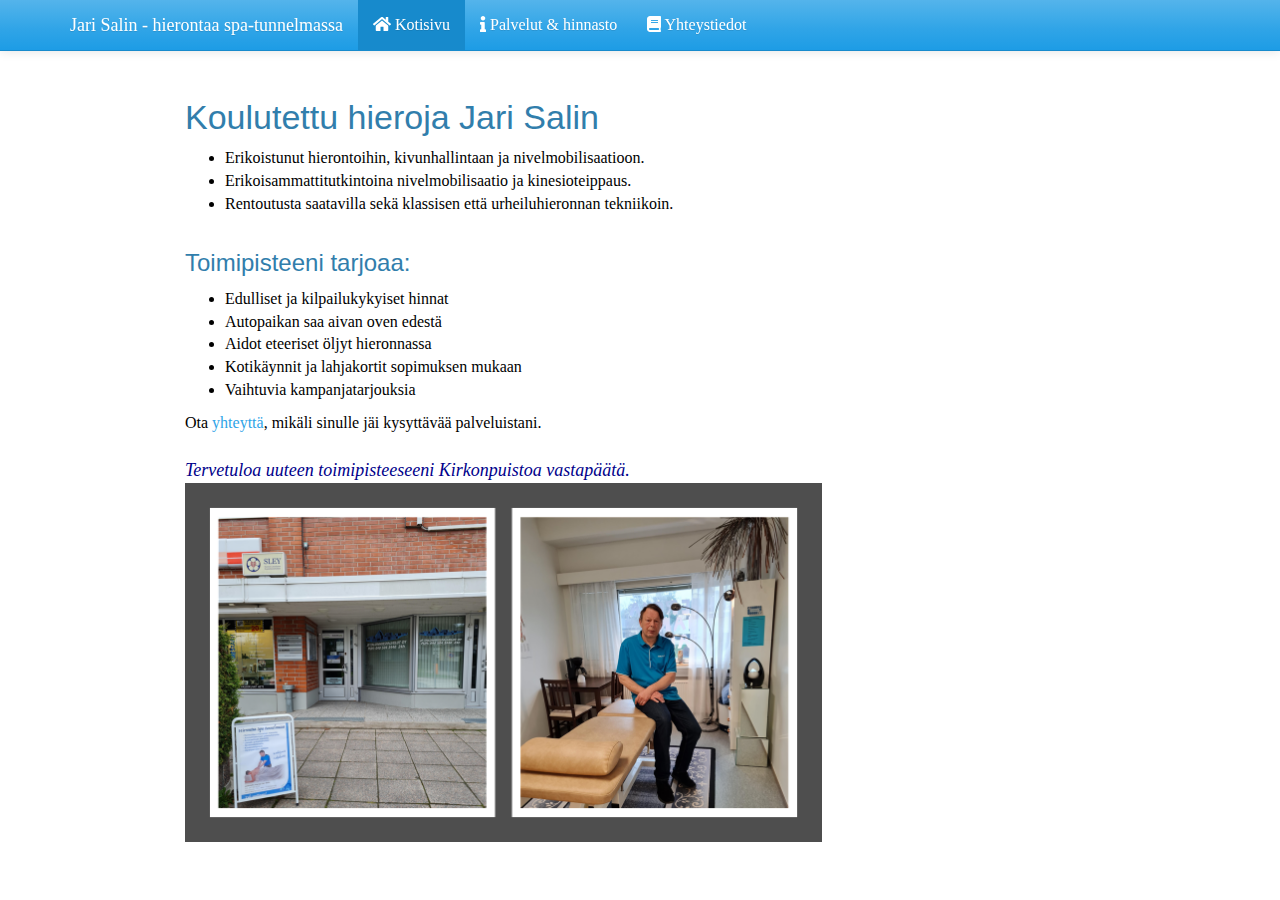
<file: index.html>
<!DOCTYPE html>

<html xmlns="http://www.w3.org/1999/xhtml">

<head>

<meta charset="utf-8" />
<meta http-equiv="Content-Type" content="text/html; charset=utf-8" />
<meta name="generator" content="pandoc" />




<title></title>

<script src="site_libs/jquery-1.11.3/jquery.min.js"></script>
<meta name="viewport" content="width=device-width, initial-scale=1" />
<link href="site_libs/bootstrap-3.3.5/css/cerulean.min.css" rel="stylesheet" />
<script src="site_libs/bootstrap-3.3.5/js/bootstrap.min.js"></script>
<script src="site_libs/bootstrap-3.3.5/shim/html5shiv.min.js"></script>
<script src="site_libs/bootstrap-3.3.5/shim/respond.min.js"></script>
<script src="site_libs/navigation-1.1/tabsets.js"></script>
<link href="site_libs/highlightjs-9.12.0/textmate.css" rel="stylesheet" />
<script src="site_libs/highlightjs-9.12.0/highlight.js"></script>
<link href="site_libs/font-awesome-5.0.13/css/fa-svg-with-js.css" rel="stylesheet" />
<script src="site_libs/font-awesome-5.0.13/js/fontawesome-all.min.js"></script>
<script src="site_libs/font-awesome-5.0.13/js/fa-v4-shims.min.js"></script>

<style type="text/css">code{white-space: pre;}</style>
<style type="text/css">
  pre:not([class]) {
    background-color: white;
  }
</style>
<script type="text/javascript">
if (window.hljs) {
  hljs.configure({languages: []});
  hljs.initHighlightingOnLoad();
  if (document.readyState && document.readyState === "complete") {
    window.setTimeout(function() { hljs.initHighlighting(); }, 0);
  }
}
</script>



<style type="text/css">
h1 {
  font-size: 34px;
}
h1.title {
  font-size: 38px;
}
h2 {
  font-size: 30px;
}
h3 {
  font-size: 24px;
}
h4 {
  font-size: 18px;
}
h5 {
  font-size: 16px;
}
h6 {
  font-size: 12px;
}
.table th:not([align]) {
  text-align: left;
}
</style>

<link rel="stylesheet" href="styles.css" type="text/css" />

</head>

<body>

<style type = "text/css">
.main-container {
  max-width: 940px;
  margin-left: auto;
  margin-right: auto;
}
code {
  color: inherit;
  background-color: rgba(0, 0, 0, 0.04);
}
img {
  max-width:100%;
  height: auto;
}
.tabbed-pane {
  padding-top: 12px;
}
.html-widget {
  margin-bottom: 20px;
}
button.code-folding-btn:focus {
  outline: none;
}
</style>


<style type="text/css">
/* padding for bootstrap navbar */
body {
  padding-top: 51px;
  padding-bottom: 40px;
}
/* offset scroll position for anchor links (for fixed navbar)  */
.section h1 {
  padding-top: 56px;
  margin-top: -56px;
}

.section h2 {
  padding-top: 56px;
  margin-top: -56px;
}
.section h3 {
  padding-top: 56px;
  margin-top: -56px;
}
.section h4 {
  padding-top: 56px;
  margin-top: -56px;
}
.section h5 {
  padding-top: 56px;
  margin-top: -56px;
}
.section h6 {
  padding-top: 56px;
  margin-top: -56px;
}
</style>

<script>
// manage active state of menu based on current page
$(document).ready(function () {
  // active menu anchor
  href = window.location.pathname
  href = href.substr(href.lastIndexOf('/') + 1)
  if (href === "")
    href = "index.html";
  var menuAnchor = $('a[href="' + href + '"]');

  // mark it active
  menuAnchor.parent().addClass('active');

  // if it's got a parent navbar menu mark it active as well
  menuAnchor.closest('li.dropdown').addClass('active');
});
</script>


<div class="container-fluid main-container">

<!-- tabsets -->
<script>
$(document).ready(function () {
  window.buildTabsets("TOC");
});
</script>

<!-- code folding -->






<div class="navbar navbar-default  navbar-fixed-top" role="navigation">
  <div class="container">
    <div class="navbar-header">
      <button type="button" class="navbar-toggle collapsed" data-toggle="collapse" data-target="#navbar">
        <span class="icon-bar"></span>
        <span class="icon-bar"></span>
        <span class="icon-bar"></span>
      </button>
      <a class="navbar-brand" href="index.html">Jari Salin - hierontaa spa-tunnelmassa</a>
    </div>
    <div id="navbar" class="navbar-collapse collapse">
      <ul class="nav navbar-nav">
        <li>
  <a href="index.html">
    <span class="fa fa-home"></span>
     
    Kotisivu
  </a>
</li>
<li>
  <a href="palvelut.html">
    <span class="fa fa-info"></span>
     
    Palvelut &amp; hinnasto
  </a>
</li>
<li>
  <a href="yhteystiedot.html">
    <span class="fa fa-book"></span>
     
    Yhteystiedot
  </a>
</li>
      </ul>
      <ul class="nav navbar-nav navbar-right">
        
      </ul>
    </div><!--/.nav-collapse -->
  </div><!--/.container -->
</div><!--/.navbar -->

<div class="fluid-row" id="header">




</div>


<p><br> <br></p>
<div id="koulutettu-hieroja-jari-salin" class="section level1">
<h1>Koulutettu hieroja Jari Salin</h1>
<p><font size="3" color="black"></p>
<ul>
<li>Erikoistunut hierontoihin, kivunhallintaan ja nivelmobilisaatioon.</li>
<li>Erikoisammattitutkintoina nivelmobilisaatio ja kinesioteippaus.</li>
<li>Rentoutusta saatavilla sekä klassisen että urheiluhieronnan tekniikoin.</li>
</ul>
<p><br></p>
<div id="toimipisteeni-tarjoaa" class="section level3">
<h3>Toimipisteeni tarjoaa:</h3>
<ul>
<li>Edulliset ja kilpailukykyiset hinnat</li>
<li>Autopaikan saa aivan oven edestä</li>
<li>Aidot eteeriset öljyt hieronnassa</li>
<li>Kotikäynnit ja lahjakortit sopimuksen mukaan</li>
<li>Vaihtuvia kampanjatarjouksia</li>
</ul>
<p>Ota <a href="yhteystiedot.html">yhteyttä</a>, mikäli sinulle jäi kysyttävää palveluistani.</p>
<p><br></p>
<font size="4" color="darkblue"> <em>Tervetuloa uuteen toimipisteeseeni Kirkonpuistoa vastapäätä.</em>
<h6>
<img  src="Figs/Jarin_uusi_paikka2.png" style="width:70%; margin-right: 20px" align="left"/>
</h6>
</div>
</div>




</div>

<script>

// add bootstrap table styles to pandoc tables
function bootstrapStylePandocTables() {
  $('tr.header').parent('thead').parent('table').addClass('table table-condensed');
}
$(document).ready(function () {
  bootstrapStylePandocTables();
});


</script>

<!-- dynamically load mathjax for compatibility with self-contained -->
<script>
  (function () {
    var script = document.createElement("script");
    script.type = "text/javascript";
    script.src  = "https://mathjax.rstudio.com/latest/MathJax.js?config=TeX-AMS-MML_HTMLorMML";
    document.getElementsByTagName("head")[0].appendChild(script);
  })();
</script>

</body>
</html>
</file>
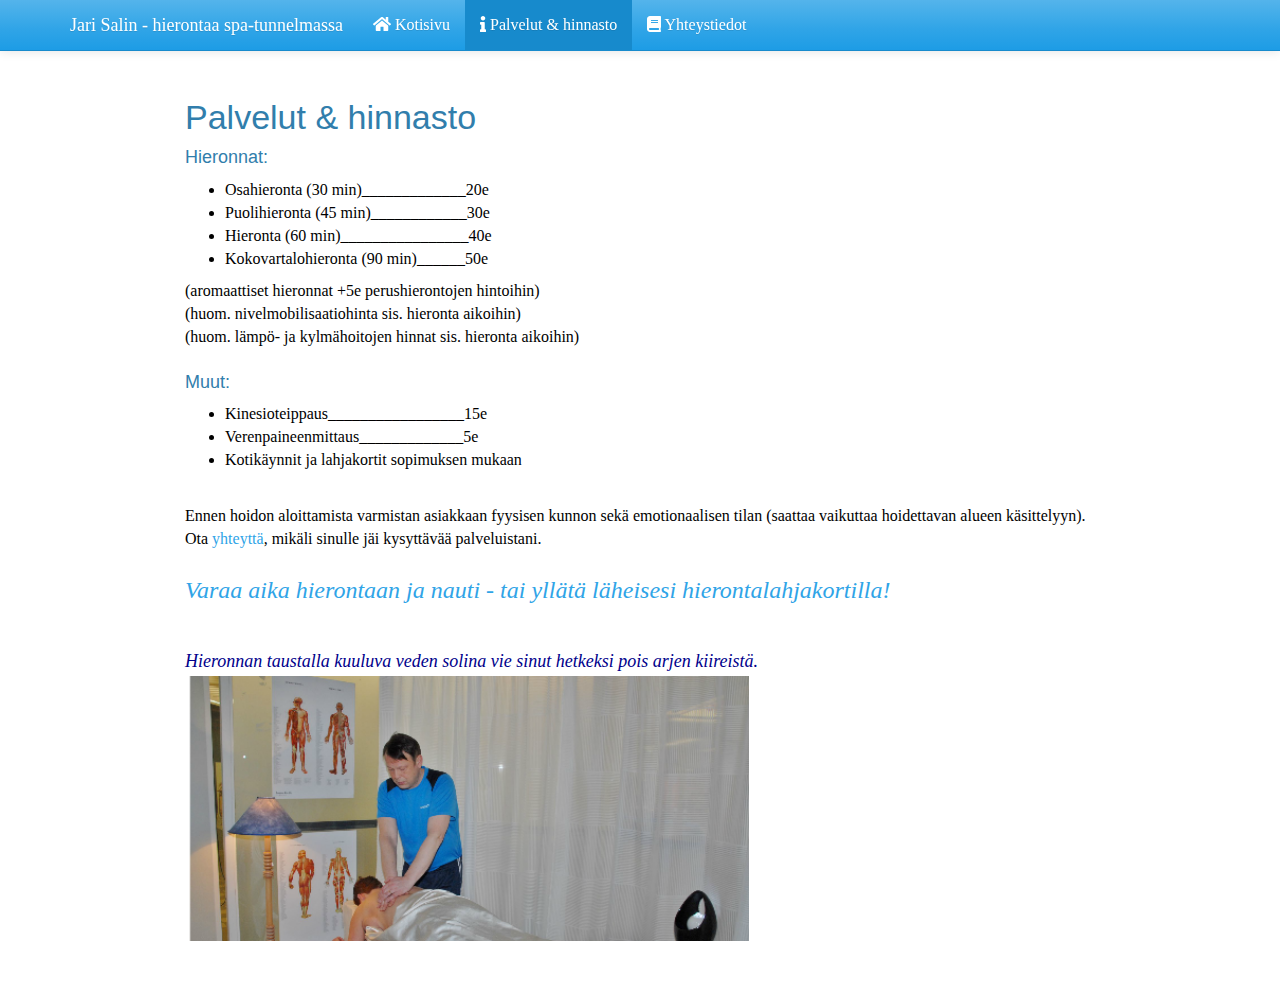
<file: palvelut.html>
<!DOCTYPE html>

<html xmlns="http://www.w3.org/1999/xhtml">

<head>

<meta charset="utf-8" />
<meta http-equiv="Content-Type" content="text/html; charset=utf-8" />
<meta name="generator" content="pandoc" />




<title></title>

<script src="site_libs/jquery-1.11.3/jquery.min.js"></script>
<meta name="viewport" content="width=device-width, initial-scale=1" />
<link href="site_libs/bootstrap-3.3.5/css/cerulean.min.css" rel="stylesheet" />
<script src="site_libs/bootstrap-3.3.5/js/bootstrap.min.js"></script>
<script src="site_libs/bootstrap-3.3.5/shim/html5shiv.min.js"></script>
<script src="site_libs/bootstrap-3.3.5/shim/respond.min.js"></script>
<script src="site_libs/navigation-1.1/tabsets.js"></script>
<link href="site_libs/highlightjs-9.12.0/textmate.css" rel="stylesheet" />
<script src="site_libs/highlightjs-9.12.0/highlight.js"></script>
<link href="site_libs/font-awesome-5.0.13/css/fa-svg-with-js.css" rel="stylesheet" />
<script src="site_libs/font-awesome-5.0.13/js/fontawesome-all.min.js"></script>
<script src="site_libs/font-awesome-5.0.13/js/fa-v4-shims.min.js"></script>

<style type="text/css">code{white-space: pre;}</style>
<style type="text/css">
  pre:not([class]) {
    background-color: white;
  }
</style>
<script type="text/javascript">
if (window.hljs) {
  hljs.configure({languages: []});
  hljs.initHighlightingOnLoad();
  if (document.readyState && document.readyState === "complete") {
    window.setTimeout(function() { hljs.initHighlighting(); }, 0);
  }
}
</script>



<style type="text/css">
h1 {
  font-size: 34px;
}
h1.title {
  font-size: 38px;
}
h2 {
  font-size: 30px;
}
h3 {
  font-size: 24px;
}
h4 {
  font-size: 18px;
}
h5 {
  font-size: 16px;
}
h6 {
  font-size: 12px;
}
.table th:not([align]) {
  text-align: left;
}
</style>

<link rel="stylesheet" href="styles.css" type="text/css" />

</head>

<body>

<style type = "text/css">
.main-container {
  max-width: 940px;
  margin-left: auto;
  margin-right: auto;
}
code {
  color: inherit;
  background-color: rgba(0, 0, 0, 0.04);
}
img {
  max-width:100%;
  height: auto;
}
.tabbed-pane {
  padding-top: 12px;
}
.html-widget {
  margin-bottom: 20px;
}
button.code-folding-btn:focus {
  outline: none;
}
</style>


<style type="text/css">
/* padding for bootstrap navbar */
body {
  padding-top: 51px;
  padding-bottom: 40px;
}
/* offset scroll position for anchor links (for fixed navbar)  */
.section h1 {
  padding-top: 56px;
  margin-top: -56px;
}

.section h2 {
  padding-top: 56px;
  margin-top: -56px;
}
.section h3 {
  padding-top: 56px;
  margin-top: -56px;
}
.section h4 {
  padding-top: 56px;
  margin-top: -56px;
}
.section h5 {
  padding-top: 56px;
  margin-top: -56px;
}
.section h6 {
  padding-top: 56px;
  margin-top: -56px;
}
</style>

<script>
// manage active state of menu based on current page
$(document).ready(function () {
  // active menu anchor
  href = window.location.pathname
  href = href.substr(href.lastIndexOf('/') + 1)
  if (href === "")
    href = "index.html";
  var menuAnchor = $('a[href="' + href + '"]');

  // mark it active
  menuAnchor.parent().addClass('active');

  // if it's got a parent navbar menu mark it active as well
  menuAnchor.closest('li.dropdown').addClass('active');
});
</script>


<div class="container-fluid main-container">

<!-- tabsets -->
<script>
$(document).ready(function () {
  window.buildTabsets("TOC");
});
</script>

<!-- code folding -->






<div class="navbar navbar-default  navbar-fixed-top" role="navigation">
  <div class="container">
    <div class="navbar-header">
      <button type="button" class="navbar-toggle collapsed" data-toggle="collapse" data-target="#navbar">
        <span class="icon-bar"></span>
        <span class="icon-bar"></span>
        <span class="icon-bar"></span>
      </button>
      <a class="navbar-brand" href="index.html">Jari Salin - hierontaa spa-tunnelmassa</a>
    </div>
    <div id="navbar" class="navbar-collapse collapse">
      <ul class="nav navbar-nav">
        <li>
  <a href="index.html">
    <span class="fa fa-home"></span>
     
    Kotisivu
  </a>
</li>
<li>
  <a href="palvelut.html">
    <span class="fa fa-info"></span>
     
    Palvelut &amp; hinnasto
  </a>
</li>
<li>
  <a href="yhteystiedot.html">
    <span class="fa fa-book"></span>
     
    Yhteystiedot
  </a>
</li>
      </ul>
      <ul class="nav navbar-nav navbar-right">
        
      </ul>
    </div><!--/.nav-collapse -->
  </div><!--/.container -->
</div><!--/.navbar -->

<div class="fluid-row" id="header">




</div>


<p><br> <br></p>
<div id="palvelut-hinnasto" class="section level1">
<h1>Palvelut &amp; hinnasto</h1>
<p><font size="3" color="black"></p>
<div id="hieronnat" class="section level4">
<h4>Hieronnat:</h4>
<ul>
<li>Osahieronta (30 min)_____________20e</li>
<li>Puolihieronta (45 min)____________30e</li>
<li>Hieronta (60 min)________________40e</li>
<li>Kokovartalohieronta (90 min)______50e</li>
</ul>
<p><font size="3" color="black"> (aromaattiset hieronnat +5e perushierontojen hintoihin) <br> <font size="3" color="black"> (huom. nivelmobilisaatiohinta sis. hieronta aikoihin) <br> (huom. lämpö- ja kylmähoitojen hinnat sis. hieronta aikoihin) <br> <br></p>
</div>
<div id="muut" class="section level4">
<h4>Muut:</h4>
<ul>
<li>Kinesioteippaus_________________15e</li>
<li>Verenpaineenmittaus_____________5e</li>
<li>Kotikäynnit ja lahjakortit sopimuksen mukaan</li>
</ul>
<p><br></p>
<p>Ennen hoidon aloittamista varmistan asiakkaan fyysisen kunnon sekä emotionaalisen tilan (saattaa vaikuttaa hoidettavan alueen käsittelyyn). Ota <a href="yhteystiedot.html">yhteyttä</a>, mikäli sinulle jäi kysyttävää palveluistani.</p>
<p><br></p>
<p><font size="5" color="blue"></p>
<p><em><a href="yhteystiedot.html">Varaa aika hierontaan ja nauti - tai yllätä läheisesi hierontalahjakortilla!</a></em></p>
<p><br></p>
<font size="4" color="darkblue"> <em>Hieronnan taustalla kuuluva veden solina vie sinut hetkeksi pois arjen kiireistä.</em>
<h6>
<img  src="Figs/jari1.png" style="width:62%; margin-right: 20px" align="left"/>
</h6>
</div>
</div>




</div>

<script>

// add bootstrap table styles to pandoc tables
function bootstrapStylePandocTables() {
  $('tr.header').parent('thead').parent('table').addClass('table table-condensed');
}
$(document).ready(function () {
  bootstrapStylePandocTables();
});


</script>

<!-- dynamically load mathjax for compatibility with self-contained -->
<script>
  (function () {
    var script = document.createElement("script");
    script.type = "text/javascript";
    script.src  = "https://mathjax.rstudio.com/latest/MathJax.js?config=TeX-AMS-MML_HTMLorMML";
    document.getElementsByTagName("head")[0].appendChild(script);
  })();
</script>

</body>
</html>
</file>
<file: site_libs/highlightjs-9.12.0/textmate.css>
.hljs-literal {
  color: rgb(88, 72, 246);
}

.hljs-number {
  color: rgb(0, 0, 205);
}

.hljs-comment {
  color: rgb(76, 136, 107);
}

.hljs-keyword {
  color: rgb(0, 0, 255);
}

.hljs-string {
  color: rgb(3, 106, 7);
}
</file>
<file: styles.css>
blockquote {
  font-style: italic
}


p {
    margin: 0;
    text-indent: 0cm
}

/* Whole document: */
body{
  font-family: Calibri ;
  font-size: 12pt;
}
</file>
<file: site_libs/font-awesome-5.0.13/css/fa-svg-with-js.css>
/*!
 * Font Awesome Free 5.0.13 by @fontawesome - https://fontawesome.com
 * License - https://fontawesome.com/license (Icons: CC BY 4.0, Fonts: SIL OFL 1.1, Code: MIT License)
 */
svg:not(:root).svg-inline--fa {
  overflow: visible; }

.svg-inline--fa {
  display: inline-block;
  font-size: inherit;
  height: 1em;
  overflow: visible;
  vertical-align: -.125em; }
  .svg-inline--fa.fa-lg {
    vertical-align: -.225em; }
  .svg-inline--fa.fa-w-1 {
    width: 0.0625em; }
  .svg-inline--fa.fa-w-2 {
    width: 0.125em; }
  .svg-inline--fa.fa-w-3 {
    width: 0.1875em; }
  .svg-inline--fa.fa-w-4 {
    width: 0.25em; }
  .svg-inline--fa.fa-w-5 {
    width: 0.3125em; }
  .svg-inline--fa.fa-w-6 {
    width: 0.375em; }
  .svg-inline--fa.fa-w-7 {
    width: 0.4375em; }
  .svg-inline--fa.fa-w-8 {
    width: 0.5em; }
  .svg-inline--fa.fa-w-9 {
    width: 0.5625em; }
  .svg-inline--fa.fa-w-10 {
    width: 0.625em; }
  .svg-inline--fa.fa-w-11 {
    width: 0.6875em; }
  .svg-inline--fa.fa-w-12 {
    width: 0.75em; }
  .svg-inline--fa.fa-w-13 {
    width: 0.8125em; }
  .svg-inline--fa.fa-w-14 {
    width: 0.875em; }
  .svg-inline--fa.fa-w-15 {
    width: 0.9375em; }
  .svg-inline--fa.fa-w-16 {
    width: 1em; }
  .svg-inline--fa.fa-w-17 {
    width: 1.0625em; }
  .svg-inline--fa.fa-w-18 {
    width: 1.125em; }
  .svg-inline--fa.fa-w-19 {
    width: 1.1875em; }
  .svg-inline--fa.fa-w-20 {
    width: 1.25em; }
  .svg-inline--fa.fa-pull-left {
    margin-right: .3em;
    width: auto; }
  .svg-inline--fa.fa-pull-right {
    margin-left: .3em;
    width: auto; }
  .svg-inline--fa.fa-border {
    height: 1.5em; }
  .svg-inline--fa.fa-li {
    width: 2em; }
  .svg-inline--fa.fa-fw {
    width: 1.25em; }

.fa-layers svg.svg-inline--fa {
  bottom: 0;
  left: 0;
  margin: auto;
  position: absolute;
  right: 0;
  top: 0; }

.fa-layers {
  display: inline-block;
  height: 1em;
  position: relative;
  text-align: center;
  vertical-align: -.125em;
  width: 1em; }
  .fa-layers svg.svg-inline--fa {
    -webkit-transform-origin: center center;
            transform-origin: center center; }

.fa-layers-text, .fa-layers-counter {
  display: inline-block;
  position: absolute;
  text-align: center; }

.fa-layers-text {
  left: 50%;
  top: 50%;
  -webkit-transform: translate(-50%, -50%);
          transform: translate(-50%, -50%);
  -webkit-transform-origin: center center;
          transform-origin: center center; }

.fa-layers-counter {
  background-color: #ff253a;
  border-radius: 1em;
  -webkit-box-sizing: border-box;
          box-sizing: border-box;
  color: #fff;
  height: 1.5em;
  line-height: 1;
  max-width: 5em;
  min-width: 1.5em;
  overflow: hidden;
  padding: .25em;
  right: 0;
  text-overflow: ellipsis;
  top: 0;
  -webkit-transform: scale(0.25);
          transform: scale(0.25);
  -webkit-transform-origin: top right;
          transform-origin: top right; }

.fa-layers-bottom-right {
  bottom: 0;
  right: 0;
  top: auto;
  -webkit-transform: scale(0.25);
          transform: scale(0.25);
  -webkit-transform-origin: bottom right;
          transform-origin: bottom right; }

.fa-layers-bottom-left {
  bottom: 0;
  left: 0;
  right: auto;
  top: auto;
  -webkit-transform: scale(0.25);
          transform: scale(0.25);
  -webkit-transform-origin: bottom left;
          transform-origin: bottom left; }

.fa-layers-top-right {
  right: 0;
  top: 0;
  -webkit-transform: scale(0.25);
          transform: scale(0.25);
  -webkit-transform-origin: top right;
          transform-origin: top right; }

.fa-layers-top-left {
  left: 0;
  right: auto;
  top: 0;
  -webkit-transform: scale(0.25);
          transform: scale(0.25);
  -webkit-transform-origin: top left;
          transform-origin: top left; }

.fa-lg {
  font-size: 1.33333em;
  line-height: 0.75em;
  vertical-align: -.0667em; }

.fa-xs {
  font-size: .75em; }

.fa-sm {
  font-size: .875em; }

.fa-1x {
  font-size: 1em; }

.fa-2x {
  font-size: 2em; }

.fa-3x {
  font-size: 3em; }

.fa-4x {
  font-size: 4em; }

.fa-5x {
  font-size: 5em; }

.fa-6x {
  font-size: 6em; }

.fa-7x {
  font-size: 7em; }

.fa-8x {
  font-size: 8em; }

.fa-9x {
  font-size: 9em; }

.fa-10x {
  font-size: 10em; }

.fa-fw {
  text-align: center;
  width: 1.25em; }

.fa-ul {
  list-style-type: none;
  margin-left: 2.5em;
  padding-left: 0; }
  .fa-ul > li {
    position: relative; }

.fa-li {
  left: -2em;
  position: absolute;
  text-align: center;
  width: 2em;
  line-height: inherit; }

.fa-border {
  border: solid 0.08em #eee;
  border-radius: .1em;
  padding: .2em .25em .15em; }

.fa-pull-left {
  float: left; }

.fa-pull-right {
  float: right; }

.fa.fa-pull-left,
.fas.fa-pull-left,
.far.fa-pull-left,
.fal.fa-pull-left,
.fab.fa-pull-left {
  margin-right: .3em; }

.fa.fa-pull-right,
.fas.fa-pull-right,
.far.fa-pull-right,
.fal.fa-pull-right,
.fab.fa-pull-right {
  margin-left: .3em; }

.fa-spin {
  -webkit-animation: fa-spin 2s infinite linear;
          animation: fa-spin 2s infinite linear; }

.fa-pulse {
  -webkit-animation: fa-spin 1s infinite steps(8);
          animation: fa-spin 1s infinite steps(8); }

@-webkit-keyframes fa-spin {
  0% {
    -webkit-transform: rotate(0deg);
            transform: rotate(0deg); }
  100% {
    -webkit-transform: rotate(360deg);
            transform: rotate(360deg); } }

@keyframes fa-spin {
  0% {
    -webkit-transform: rotate(0deg);
            transform: rotate(0deg); }
  100% {
    -webkit-transform: rotate(360deg);
            transform: rotate(360deg); } }

.fa-rotate-90 {
  -ms-filter: "progid:DXImageTransform.Microsoft.BasicImage(rotation=1)";
  -webkit-transform: rotate(90deg);
          transform: rotate(90deg); }

.fa-rotate-180 {
  -ms-filter: "progid:DXImageTransform.Microsoft.BasicImage(rotation=2)";
  -webkit-transform: rotate(180deg);
          transform: rotate(180deg); }

.fa-rotate-270 {
  -ms-filter: "progid:DXImageTransform.Microsoft.BasicImage(rotation=3)";
  -webkit-transform: rotate(270deg);
          transform: rotate(270deg); }

.fa-flip-horizontal {
  -ms-filter: "progid:DXImageTransform.Microsoft.BasicImage(rotation=0, mirror=1)";
  -webkit-transform: scale(-1, 1);
          transform: scale(-1, 1); }

.fa-flip-vertical {
  -ms-filter: "progid:DXImageTransform.Microsoft.BasicImage(rotation=2, mirror=1)";
  -webkit-transform: scale(1, -1);
          transform: scale(1, -1); }

.fa-flip-horizontal.fa-flip-vertical {
  -ms-filter: "progid:DXImageTransform.Microsoft.BasicImage(rotation=2, mirror=1)";
  -webkit-transform: scale(-1, -1);
          transform: scale(-1, -1); }

:root .fa-rotate-90,
:root .fa-rotate-180,
:root .fa-rotate-270,
:root .fa-flip-horizontal,
:root .fa-flip-vertical {
  -webkit-filter: none;
          filter: none; }

.fa-stack {
  display: inline-block;
  height: 2em;
  position: relative;
  width: 2em; }

.fa-stack-1x,
.fa-stack-2x {
  bottom: 0;
  left: 0;
  margin: auto;
  position: absolute;
  right: 0;
  top: 0; }

.svg-inline--fa.fa-stack-1x {
  height: 1em;
  width: 1em; }

.svg-inline--fa.fa-stack-2x {
  height: 2em;
  width: 2em; }

.fa-inverse {
  color: #fff; }

.sr-only {
  border: 0;
  clip: rect(0, 0, 0, 0);
  height: 1px;
  margin: -1px;
  overflow: hidden;
  padding: 0;
  position: absolute;
  width: 1px; }

.sr-only-focusable:active, .sr-only-focusable:focus {
  clip: auto;
  height: auto;
  margin: 0;
  overflow: visible;
  position: static;
  width: auto; }
</file>
